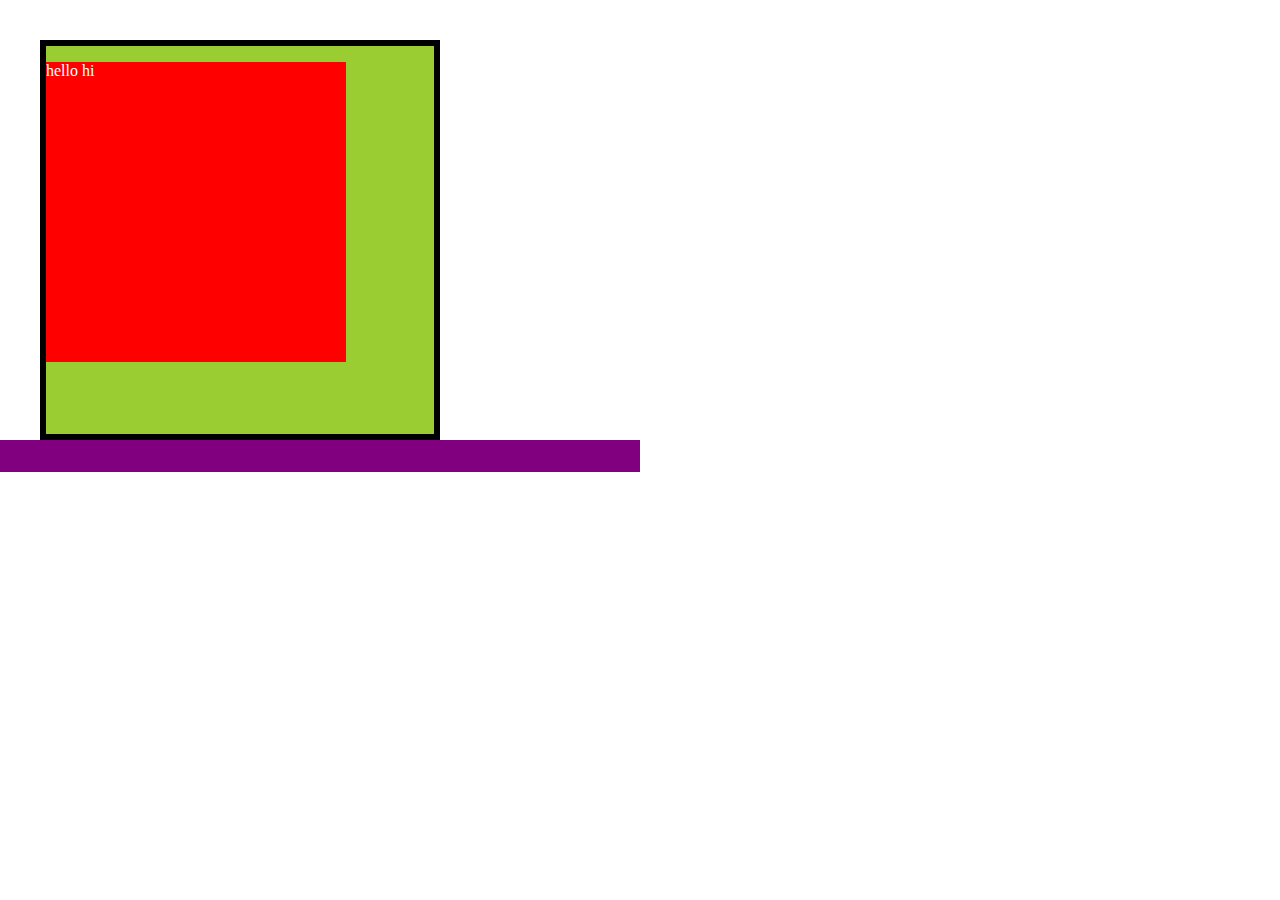
<file: Boxsystem.html>
<!DOCTYPE html>
<html lang="en">
<head>
    
    <meta name="viewport" content="width=device-width, initial-scale=1.0">
    <title>Document</title>
    <style>
        *{
            paddimg:0;
            margin:0;
            box-sizing: border-box;

        }
        #box{
            height: 400px;
            width: 400px;
            background-color: yellowgreen;
            border:6px solid black;
            margin-top:40px;
            margin-left:40px;
            padding-top:1rem;
        }
        #bar{
            height: 2rem;
            width:50%;
            background-color: purple;
        }
    </style>
</head>
<body>
    <div id="box">
        <div style="height: 300px;width:300px;background-color: red;">
            <p style="color:white">hello hi</p>
            </div>
    </div>
    <div id="bar">
    </div>
    
</body>
</html>
</file>
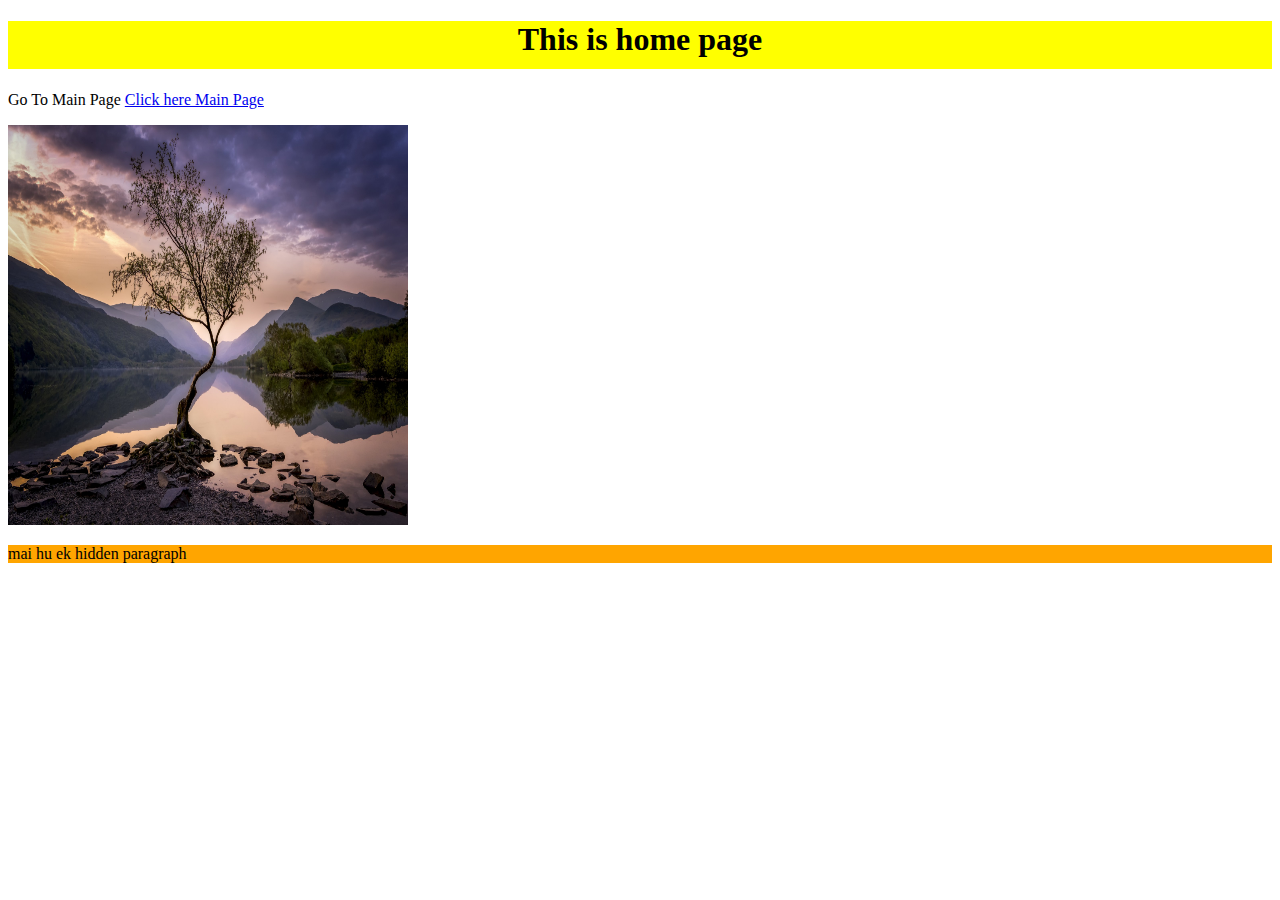
<file: home.html>
<!DOCTYPE html>
<html lang="en">
<head>
    <meta charset="UTF-8">
    <meta name="viewport" content="width=device-width, initial-scale=1.0">
    <title>Document</title>
    <style>
        h1{
            background-color:yellow;
            text-align: center;
            height:3rem;
            cursor:pointer;

        }
        h1:hover{
            background-color:green;
        }
        section div section p{
            background-color:orange
        }
    </style>
</head>
<body>
    <h1>This is home page</h1>
    <p>Go To Main Page <a href="ABHII.HTML">Click here Main Page </a> </p>
    <img src="nature.jpg.jpg" alt="nature" height="400px" width="400px"/>
    <section>
        <div>
            <section>
            <p> mai hu ek hidden paragraph</p>
            </section>
        </div>
    </section>

    
</body>
</html>
</file>
